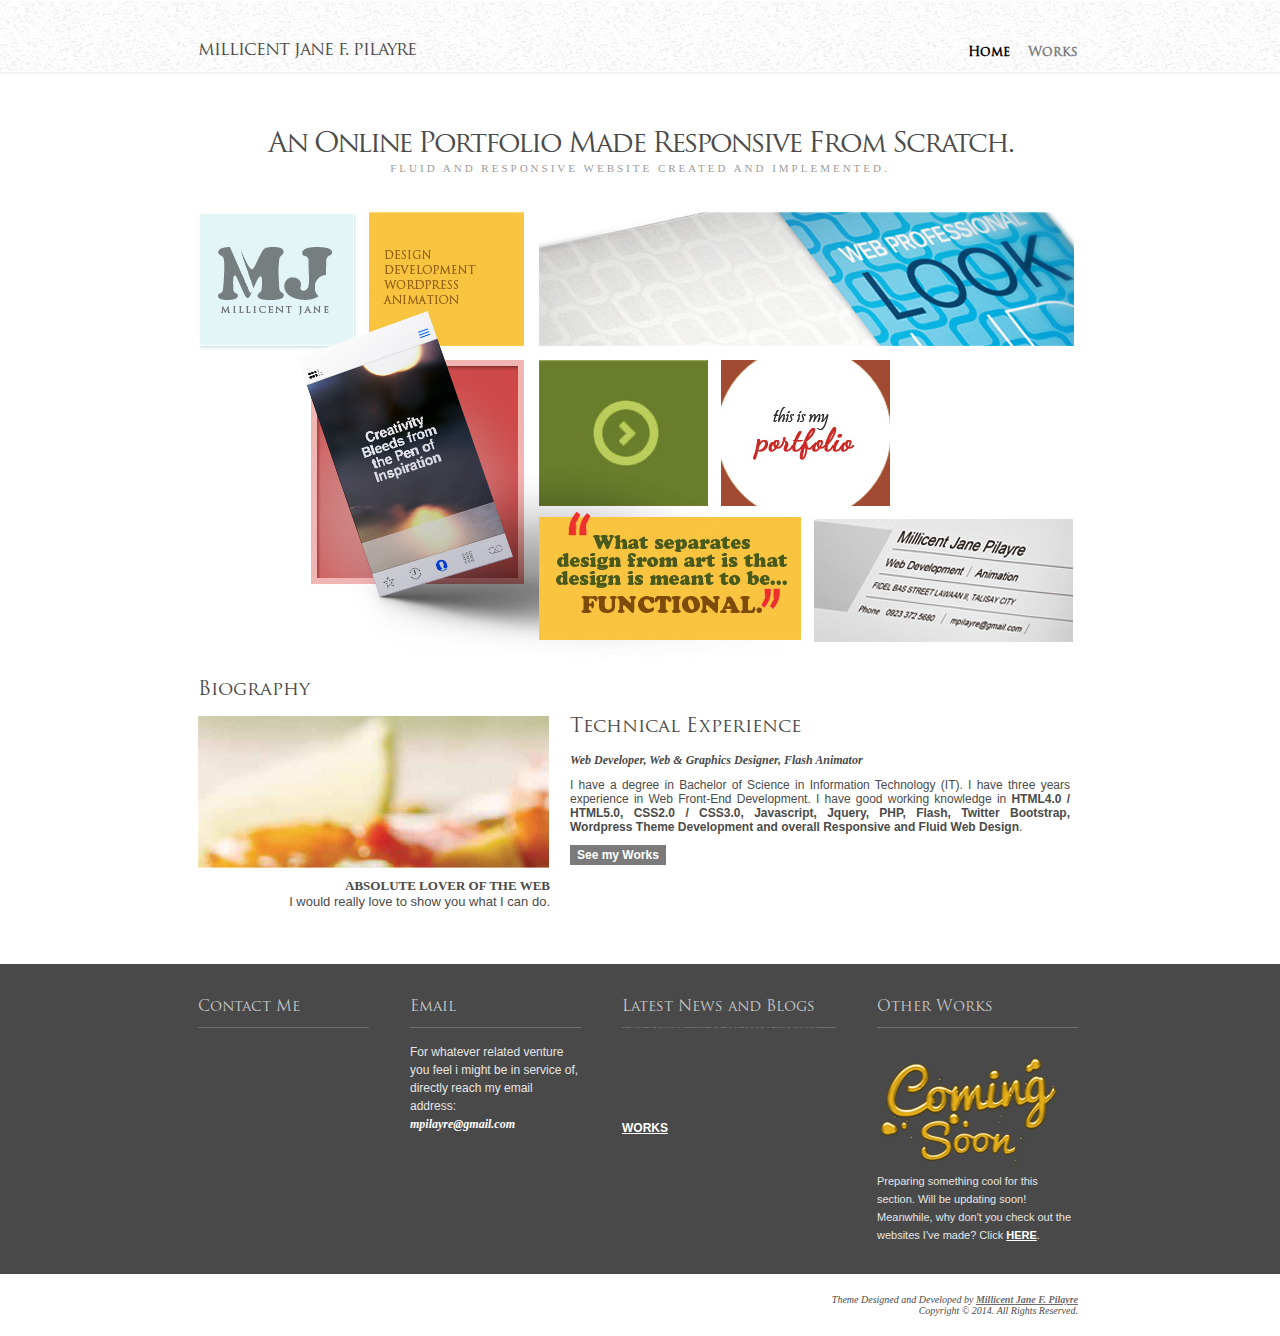
<file: index.html>
<!DOCTYPE html PUBLIC "-//W3C//DTD XHTML 1.0 Transitional//EN" "http://www.w3.org/TR/xhtml1/DTD/xhtml1-transitional.dtd">
<html xmlns="http://www.w3.org/1999/xhtml">
<head>

<meta http-equiv="Content-Type" content="text/html; charset=utf-8" />
<meta name="viewport" content="width=device-width, initial-scale=1.0" />

<link href="style.css" type="text/css" rel="stylesheet" />
<link href="mediaqueries.css" type="text/css" rel="stylesheet" />
<title>Millicent Jane Pilayre Portfolio</title>
</head>

<body>
	<div id="navigation_container">  <!-- Start of Navigation Container -->  
    	<div id="navigation"> <!-- Start of Navigation-->
        
        	<div id="title"><!--Start of Title-->
                <h1>millicent jane f. pilayre</h1>
            </div> <!--End of Title-->
            
            <div id="menu"> <!--Start of Menu-->
            	<ul>
                	<li><a href="index.html" class="active">Home</a></li>
                    <li><a href="works.html">Works</a></li>
                </ul>
            </div>	<!--End of Menu-->
            
            <div class="clear"></div>
        </div>	<!-- End of Navigation-->
    </div>	<!-- End of Navigation Container --> 
    
    
    
    
    
	<div id="wrapper"><!-- Wrapper -->
        <div id="header"> <!--Start of Header-->
        	<h1>An Online Portfolio Made Responsive From Scratch.</h1>
            <p>Fluid and Responsive Website Created and Implemented.</p>
        </div> <!--End of Header-->
        
        <div id="works_home"> <!--Start of Works-->
        	<img src="images/works.jpg" border="0" />
        </div> <!--End of Works-->
        
      <div id="biography"><!--Start of Bio-->
       	<h4>Biography</h4>
            <br/>
            <div id="bio_slider"><!--Start of Bio_Slider-->
            	<img src="images/bio_img.jpg" />
              	<p class="first">ABSOLUTE LOVER OF THE WEB</p>
                <p>I would really love to show you what I can do.</p>
          </div><!--End of Bio_Slider-->
            
            <div id="experience"><!--Start of Experience-->
           	  <h4>Technical Experience</h4>
              <br/>
           	  <h5><b>Web Developer, Web & Graphics Designer, Flash Animator</b></h5>
			  <p>I have a degree in Bachelor of Science in Information Technology (IT). I have three years experience in Web Front-End Development. I have good working knowledge in <b>HTML4.0 / HTML5.0, CSS2.0 / CSS3.0, Javascript, Jquery, PHP, Flash, Twitter Bootstrap, Wordpress Theme Development and overall Responsive and Fluid Web Design</b>. </p>
			  <br />
              <br />
              <p class="button"><a href="works.html">See my Works</a></p>
            </div><!--End of Experience-->
            
      </div><!--End of Bio-->
</div><!-- End of Wrapper -->


<div id="footer_container"> <!--Start of Footer Container -->
	<div id="footer_wrapper"><!-- Start of Footer Wrapper -->
   
    	<div id="footer"> <!-- Start of Footer -->
        	
            <div id="contact"> <!-- Start of Contact -->
            	<h5>Contact Me</h5>
            </div> <!-- End of Contact -->
            
            <div id="email"> <!-- Start of Email -->
            	<h5>Email</h5>
                <p>For whatever related venture you feel i might be in service of, directly reach my email address:<br />
<i><span style="font-family: Georgia, 'Times New Roman', Times, serif;"><a href="mailto:mpilayre@gmail.com" target="_blank">mpilayre@gmail.com</a></span></i></p>
            </div> <!-- End of Email -->
            
             <div id="message"> <!-- Start of Message -->
            	<h5>Latest News and Blogs</h5>
				<p>This section will be for latest updates and projects I'm currently working on or I've finished. Stay tuned for this will be coming soon along with the Blog page. Technical stuff currently under construction. Meanwhile, I would really appreciate if you have time to visit my <a href="works.html" style="text-decoration:underline;">WORKS</a> and send me a message. I love to work with you!</p>
            </div> <!-- End of Message -->
            
             <div id="otherworks"> <!-- Start of Other Works -->
            	<h5>Other Works</h5>   
               <br />
               <p> <img src="images/comingsoon.png" border="0" />Preparing something cool for this section. Will be updating soon! Meanwhile, why don't you check out the websites I've made? Click <a href="works.html" style="text-decoration:underline;"><b>HERE</b></a>. </p>
                <!--<p>Flash Microsite</p>
                <a href="#"><img src="images/works1.jpg" border="0" /></a>
            	<a href="#"><img src="images/works2.jpg" border="0" /></a>
            
            	<p>Email Campaign / Reader's Digest IPAD</p>
                <a href="#"><img src="images/works3.jpg" border="0" /></a>
            	<a href="#"><img src="images/works4.jpg" border="0" /></a>-->
            </div> <!-- End of Other Works -->
            
            <div class="clear"></div>
            
    	</div><!-- End of Footer -->
    
	</div><!-- End of Footer Wrapper -->
</div><!-- End of Footer Container -->

    <div id="copyright"><!--Start of Copyright-->
    	<p>Theme Designed and Developed by <a href="index.html"><b><u>Millicent Jane F. Pilayre</u></b></a><br />
Copyright &copy; 2014. All Rights Reserved.</p>
    </div><!--End of Copyright-->
    <script src="js/css3-mediaqueries.js"></script>
</body>
</html>
</file>
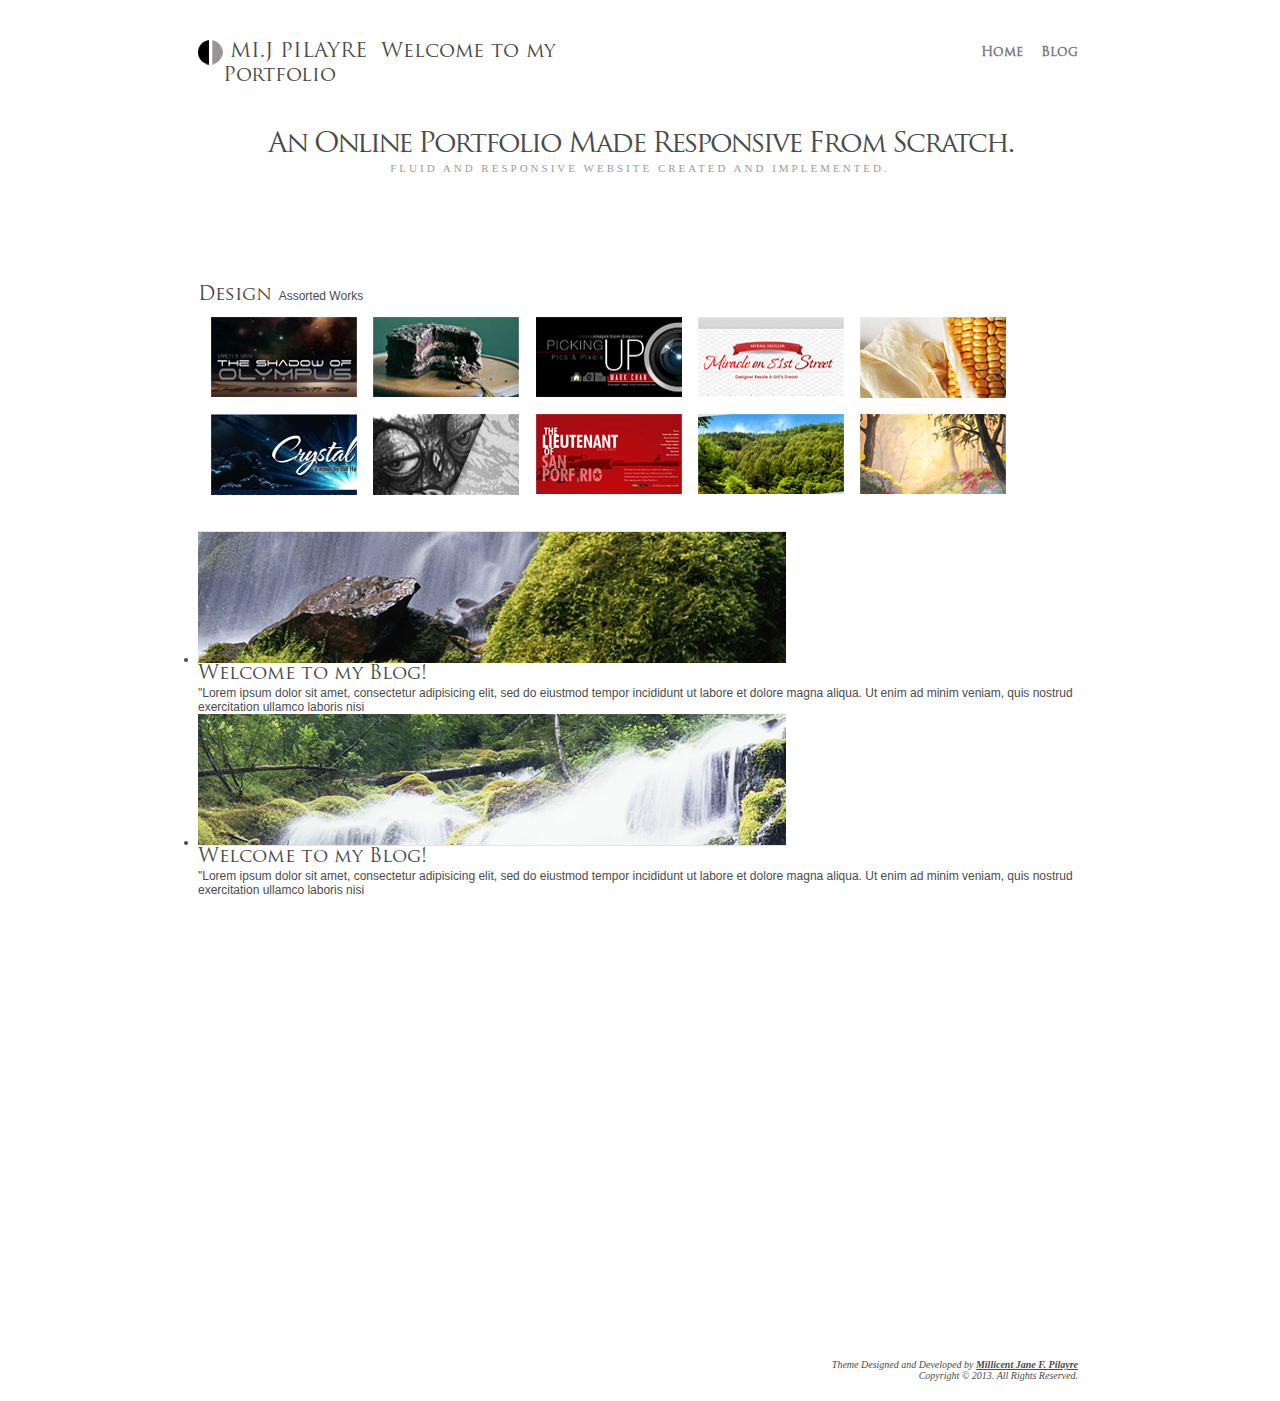
<file: blog.html>
<!DOCTYPE html PUBLIC "-//W3C//DTD XHTML 1.0 Transitional//EN" "http://www.w3.org/TR/xhtml1/DTD/xhtml1-transitional.dtd">
<html xmlns="http://www.w3.org/1999/xhtml">
<head>
<meta http-equiv="Content-Type" content="text/html; charset=utf-8" />
<link href="style.css" type="text/css" rel="stylesheet" />
<link href="mediaqueries.css" type="text/css" rel="stylesheet" />
<title>MI.J's Website Portfolio</title>
</head>

<body>
<div id="wrapper"><!-- Wrapper -->
    
    	<div id="navigation"> <!-- Start of Navigation-->
        	<div id="title"><!--Start of Title-->
            	<img src="images/logo.jpg" align="left" />
                <h3>&nbsp;<span class="firstname">MI.J</span> PILAYRE &nbsp;<span>Welcome to my Portfolio</span></h3>
            </div> <!--End of Title-->
            
            <div id="menu"> <!--End of Menu-->
            	<ul>
                	<li><a href="index.html">Home</a></li>
                    <li><a href="blog.html">Blog</a></li>
                </ul>
            </div> <!--End of Menu-->
            <div class="clear"></div>
            <div id="nav_line"><!--End of Nav Line-->
            </div><!--End of Nav Line-->
        </div><!-- End of Navigation-->
        
        <div id="header"> <!--Start of Header-->
        	<h1>An Online Portfolio Made Responsive From Scratch.</h1>
            <p>Fluid and Responsive Website Created and Implemented.</p>
        </div> <!--End of Header-->
        
        <div id="works"> <!--Start of Works-->
        	<h4>Design<p>&nbsp;&nbsp;Assorted Works</p></h4>
            <img src="images/1.jpg" />
            <img src="images/2.jpg" />
            <img src="images/3.jpg" />
            <img src="images/4.jpg" />
            <img src="images/5.jpg" />
            <img src="images/6.jpg" />
            <img src="images/7.jpg" />
            <img src="images/8.jpg" />
            <img src="images/9.jpg" />
            <img src="images/10.jpg" />
        </div> <!--End of Works-->
        
      <div id="blog"><!--Start of Blog-->
       	
        	<div id="blog_content"> <!--Start of Blog Content-->
            	<div id="excerpt"> <!--Start of Excerpt-->
                	<ul>
                    	<li> <!-- Start -->
                        	<div id="content">
                        		<img src="images/blog_excerpt_1.jpg" />
                                <h4>Welcome to my Blog! </h4>
                                <p>"Lorem ipsum dolor sit amet, consectetur adipisicing elit, sed do eiustmod tempor incididunt ut labore et dolore magna aliqua. Ut enim ad minim veniam, quis nostrud exercitation ullamco laboris nisi </p>
                            </div> 
                        </li> <!-- End -->
                        
                        <li>  <!-- Start -->
                        	<div id="content">
                        		<img src="images/blog_excerpt_2.jpg" />
                                <h4>Welcome to my Blog! </h4>
                                <p>"Lorem ipsum dolor sit amet, consectetur adipisicing elit, sed do eiustmod tempor incididunt ut labore et dolore magna aliqua. Ut enim ad minim veniam, quis nostrud exercitation ullamco laboris nisi </p>
                            </div>
                        </li> <!-- End -->
                        
                    </ul>
                </div> <!--Start of Excerpt-->
            </div> <!--End of Blog Content-->
            
            <div id="blog_sidebar">
            	<p>&nbsp;  </p>
                <p>&nbsp;  </p>
                <p>&nbsp;  </p>
                <p>&nbsp;  </p>
                <p>&nbsp;  </p>
                <p>&nbsp;  </p>
                <p>&nbsp;  </p>
                <p>&nbsp;  </p>
                <p>&nbsp;  </p>
                <p>&nbsp;  </p>
                <p>&nbsp;  </p>
                <p>&nbsp;  </p>
                <p>&nbsp;  </p>
                <p>&nbsp;  </p>
                <p>&nbsp;  </p>
                <p>&nbsp;  </p>
                <p>&nbsp;  </p>
                <p>&nbsp;  </p>
                <p>&nbsp;  </p>
                <p>&nbsp;  </p>
                <p>&nbsp;  </p>
                <p>&nbsp;  </p>
                <p>&nbsp;  </p>
                <p>&nbsp;  </p>
                <p>&nbsp;  </p>
                <p>&nbsp;  </p>
                <p>&nbsp;  </p>
                <p>&nbsp;  </p>
                <p>&nbsp;  </p>
                <p>&nbsp;  </p>
                <p>&nbsp;  </p>
                <p>&nbsp;  </p>
                <p>&nbsp;  </p>
            </div>
            
            <div class="clear"></div>
            
      </div><!--End of Blog-->
</div><!-- End of Wrapper -->

<!--<div id="footer_container"> <!--Start of Footer Container -->
	<!--<div id="footer_wrapper"><!-- Start of Footer Wrapper -->
   
    	<!--<div id="footer"> <!-- Start of Footer -->
        	
            <!--<div id="contact"> <!-- Start of Contact -->
            	<!--<h4>Contact Me</h4>
            </div> <!-- End of Contact -->
            
            <!--<div id="email"> <!-- Start of Email -->
            	<!--<h4>Email</h4>
                <p>For whatever related venture you feel i might be in service of, directly reach my email address:<br />
<i><span style="font-family: Georgia, 'Times New Roman', Times, serif;"><a href="mailto:mpilayre@gmail.com" target="_blank">mpilayre@gmail.com</a></span></i></p>
            </div> <!-- End of Email -->
            
            <!-- <div id="message"> <!-- Start of Message -->
            	<!--<h4>...<span style="text-transform:lowercase;">or</span> JUST DROP ME A MESSAGE HERE</h4>
                <p>
                	<form name="contactForm" method="post" action="contact.php">
                    	<input name="contactname" id="contactname" type="text" value="Name"  />
                        <input name="contactemail" id="contactemail" type="text" value="Email Address" />
                        <textarea name="contactmsg" id="contactmsg" cols="10">Message</textarea>
                    </form>
                </p>
            </div> <!-- End of Message -->
            
            <!-- <div id="otherworks"> <!-- Start of Other Works -->
            	<!--<h4>Other Works (<span style="text-transform: lowercase;"> apart from websites</span>)</h4>
                <p>Flash Microsite</p>
                <img src="images/works1.jpg" />
            	<img src="images/works2.jpg" />
            
            	<p>Email Campaign / Reader's Digest IPAD</p>
                <img src="images/works3.jpg" />
            	<img src="images/works4.jpg" />
            </div> <!-- End of Other Works -->
            
           <!-- <div class="clear"></div>
            
    	</div><!-- End of Footer -->
    
	<!--</div><!-- End of Footer Wrapper -->
<!--</div><!-- End of Footer Container -->

    <div id="copyright"><!--Start of Copyright-->
    	<p>Theme Designed and Developed by <b><u>Millicent Jane F. Pilayre</u></b><br />
Copyright &copy; 2013. All Rights Reserved.</p>
    </div><!--End of Copyright-->
    
</body>
</html>
</file>
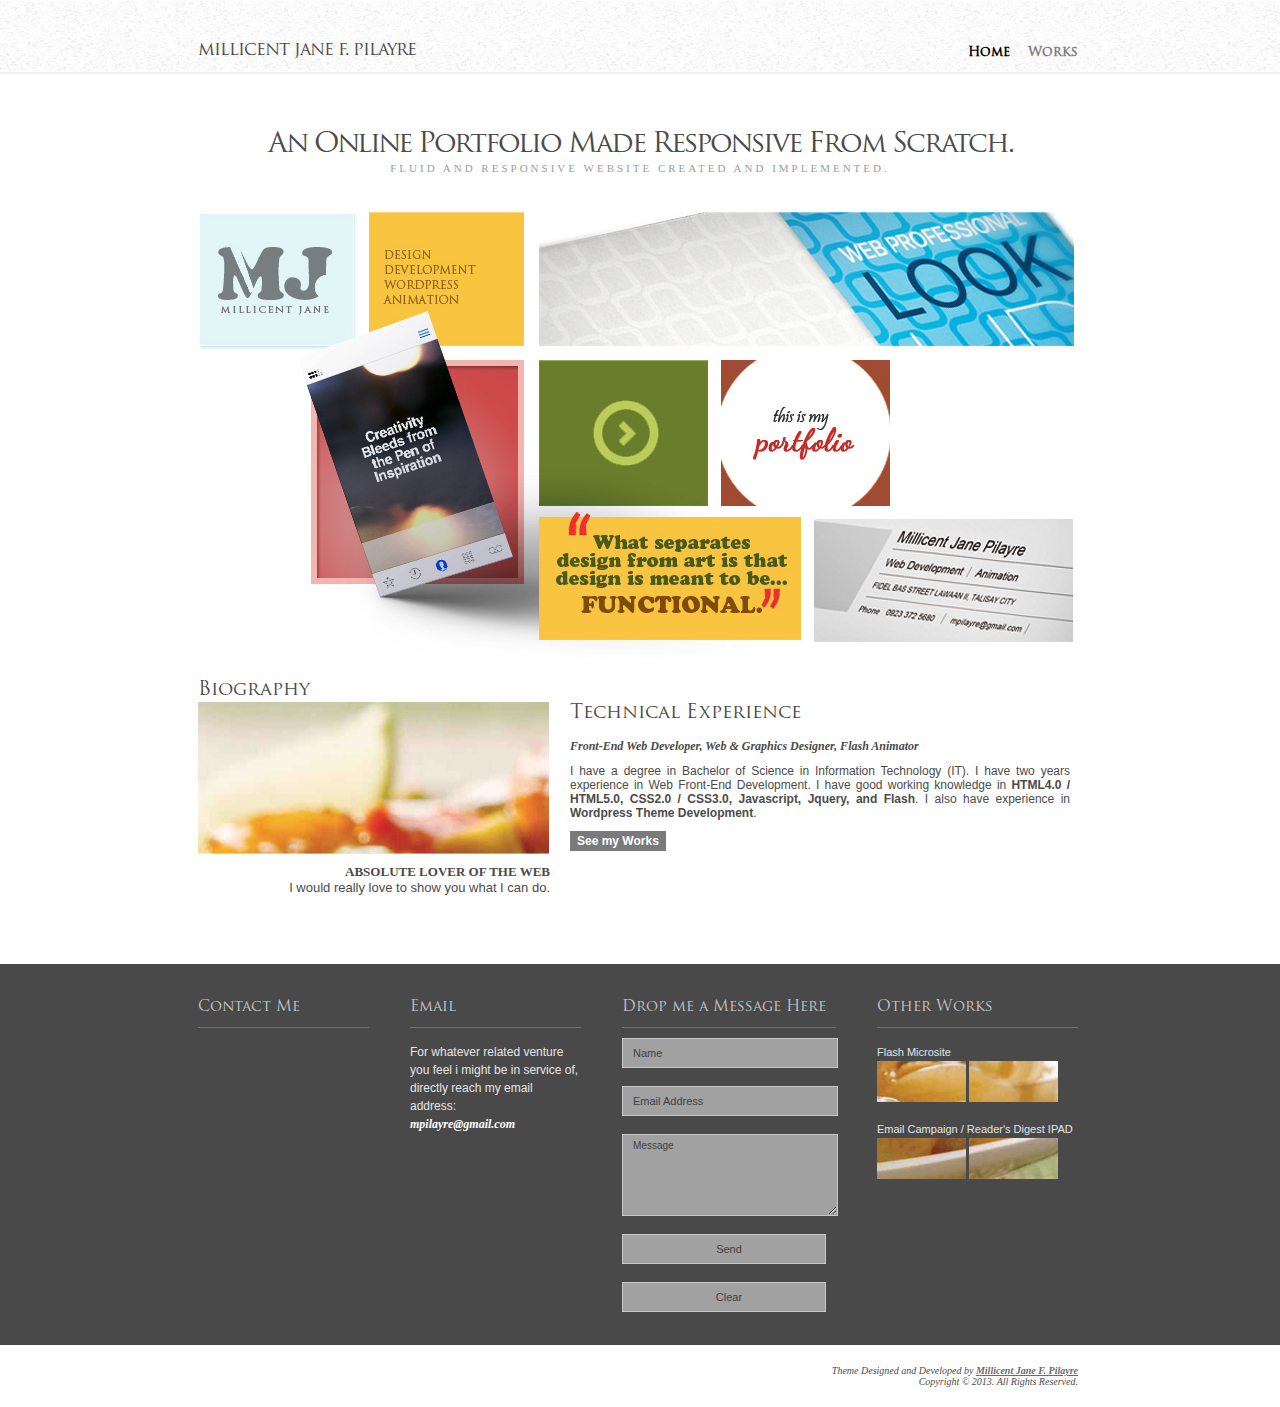
<file: index_backup.html>
<!DOCTYPE html PUBLIC "-//W3C//DTD XHTML 1.0 Transitional//EN" "http://www.w3.org/TR/xhtml1/DTD/xhtml1-transitional.dtd">
<html xmlns="http://www.w3.org/1999/xhtml">
<head>

<meta http-equiv="Content-Type" content="text/html; charset=utf-8" />
<meta name="viewport" content="width=device-width, initial-scale=1.0" />

<link href="style.css" type="text/css" rel="stylesheet" />
<link href="mediaqueries.css" type="text/css" rel="stylesheet" />
<title>Millicent Jane Pilayre Portfolio</title>
</head>

<body>
	<div id="navigation_container">  <!-- Start of Navigation Container -->  
    	<div id="navigation"> <!-- Start of Navigation-->
        
        	<div id="title"><!--Start of Title-->
                <h1>millicent jane f. pilayre</h1>
            </div> <!--End of Title-->
            
            <div id="menu"> <!--Start of Menu-->
            	<ul>
                	<li><a href="index.html" class="active">Home</a></li>
                    <li><a href="works.html">Works</a></li>
                </ul>
            </div>	<!--End of Menu-->
            
            <div class="clear"></div>
        </div>	<!-- End of Navigation-->
    </div>	<!-- End of Navigation Container --> 
    
    
    
    
    
	<div id="wrapper"><!-- Wrapper -->
        <div id="header"> <!--Start of Header-->
        	<h1>An Online Portfolio Made Responsive From Scratch.</h1>
            <p>Fluid and Responsive Website Created and Implemented.</p>
        </div> <!--End of Header-->
        
        <div id="works_home"> <!--Start of Works-->
        	<img src="images/works.jpg" border="0" />
        </div> <!--End of Works-->
        
      <div id="biography"><!--Start of Bio-->
       	<h4>Biography</h4>
            
            <div id="bio_slider"><!--Start of Bio_Slider-->
            	<img src="images/bio_img.jpg" />
              	<p class="first">ABSOLUTE LOVER OF THE WEB</p>
                <p>I would really love to show you what I can do.</p>
          </div><!--End of Bio_Slider-->
            
            <div id="experience"><!--Start of Experience-->
           	  <h4>Technical Experience</h4>
              <br/>
           	  <h5><b>Front-End Web Developer, Web & Graphics
Designer, Flash Animator</b></h5>
			  <p>I have a degree in Bachelor of Science in Information Technology (IT). I have two years experience in Web Front-End Development. I have good working knowledge in <b>HTML4.0 / HTML5.0, CSS2.0 / CSS3.0, Javascript, Jquery, and Flash</b>. I also have experience in <b>Wordpress Theme Development</b>. </p>
			  <br />
              <br />
              <p class="button"><a href="works.html">See my Works</a></p>
            </div><!--End of Experience-->
            
      </div><!--End of Bio-->
</div><!-- End of Wrapper -->


<div id="footer_container"> <!--Start of Footer Container -->
	<div id="footer_wrapper"><!-- Start of Footer Wrapper -->
   
    	<div id="footer"> <!-- Start of Footer -->
        	
            <div id="contact"> <!-- Start of Contact -->
            	<h5>Contact Me</h5>
            </div> <!-- End of Contact -->
            
            <div id="email"> <!-- Start of Email -->
            	<h5>Email</h5>
                <p>For whatever related venture you feel i might be in service of, directly reach my email address:<br />
<i><span style="font-family: Georgia, 'Times New Roman', Times, serif;"><a href="mailto:mpilayre@gmail.com" target="_blank">mpilayre@gmail.com</a></span></i></p>
            </div> <!-- End of Email -->
            
             <div id="message"> <!-- Start of Message -->
            	<h5>Drop me a Message Here</h5>
                <p>
                	<form name="contactForm" method="POST" action="mail.php">
                    	<input name="contactname" id="contactname" type="text" value="Name"  />
                        <input name="contactemail" id="contactemail" type="text" value="Email Address" />
                        <textarea name="contactmsg" id="contactmsg" cols="10">Message</textarea>
                        <input type="submit" value="Send" /><input type="reset" value="Clear" />
                    </form>
                </p>
            </div> <!-- End of Message -->
            
             <div id="otherworks"> <!-- Start of Other Works -->
            	<h5>Other Works</h5>
                <p>Flash Microsite</p>
                <a href="#"><img src="images/works1.jpg" border="0" /></a>
            	<a href="#"><img src="images/works2.jpg" border="0" /></a>
            
            	<p>Email Campaign / Reader's Digest IPAD</p>
                <a href="#"><img src="images/works3.jpg" border="0" /></a>
            	<a href="#"><img src="images/works4.jpg" border="0" /></a>
            </div> <!-- End of Other Works -->
            
            <div class="clear"></div>
            
    	</div><!-- End of Footer -->
    
	</div><!-- End of Footer Wrapper -->
</div><!-- End of Footer Container -->

    <div id="copyright"><!--Start of Copyright-->
    	<p>Theme Designed and Developed by <a href="index.html"><b><u>Millicent Jane F. Pilayre</u></b></a><br />
Copyright &copy; 2013. All Rights Reserved.</p>
    </div><!--End of Copyright-->
    
</body>
</html>
</file>
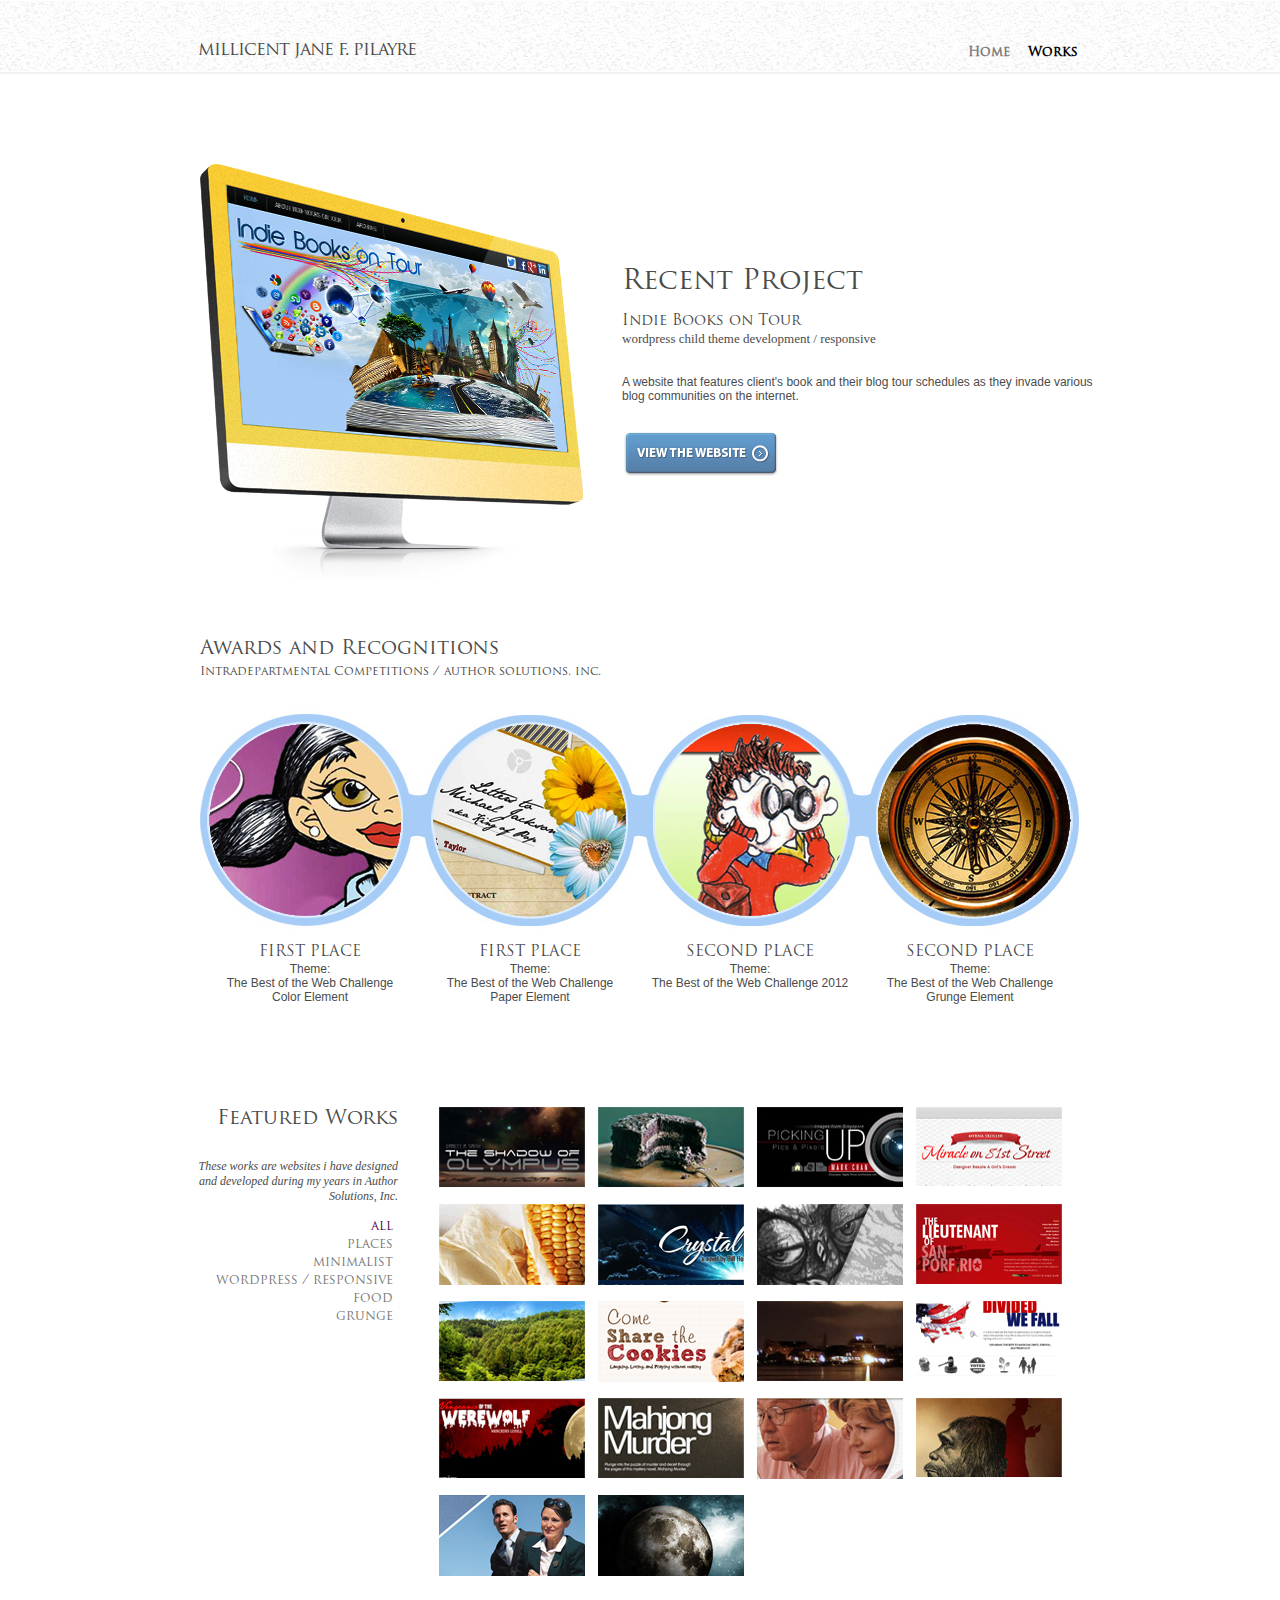
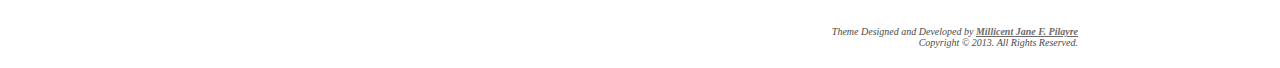
<file: works.html>
<!DOCTYPE html PUBLIC "-//W3C//DTD XHTML 1.0 Transitional//EN" "http://www.w3.org/TR/xhtml1/DTD/xhtml1-transitional.dtd">
<html xmlns="http://www.w3.org/1999/xhtml">
<head>

<meta http-equiv="Content-Type" content="text/html; charset=utf-8" />
<meta name="viewport" content="width=device-width, initial-scale=1.0" />

<link href="style.css" type="text/css" rel="stylesheet" />
<link href="mediaqueries.css" type="text/css" rel="stylesheet" />

<!-- Filterable -->
<link rel="stylesheet" type="text/css" href="css/style.css"/>
<link rel="stylesheet" type="text/css" href="css/prettyPhoto.css"/>

<script type="text/javascript" src="js/jquery-1.6.2.min.js"></script>
<script type="text/javascript" src="js/jquery.prettyPhoto.js"></script> 
<script type="text/javascript" src="js/jquery.quicksand.js"></script> 
<script type="text/javascript" src="js/jquery.easing.1.3.js"></script> 
<script type="text/javascript" src="js/script.js"></script>
<!-- End Filterable -->

<title>Millicent Jane Pilayre Portfolio</title>

</head>

<body>
	<div id="navigation_container">  <!-- Start of Navigation Container -->  
    	<div id="navigation"> <!-- Start of Navigation-->
        
        	<div id="title"><!--Start of Title-->
                <h1>millicent jane f. pilayre</h1>
            </div> <!--End of Title-->
            
            <div id="menu"> <!--Start of Menu-->
            	<ul>
                	<li><a href="index.html">Home</a></li>
                    <li><a href="blog.html" class="active">Works</a></li>
                </ul>
            </div>	<!--End of Menu-->
            
            <div class="clear"></div>
        </div>	<!-- End of Navigation-->
    </div>	<!-- End of Navigation Container --> 
    
    
    
    
    
	<div id="wrapper"><!-- Wrapper -->
		
        <div id="featured_project">
        	<img class="monitor" src="images/featured_proj.jpg" border="0" />
            <div class="text">
            	<h2>Recent Project</h2>
                <br />
                <h5>Indie Books on Tour</h5>
                <h6>wordpress child theme development / responsive</h6>
                <br /><br />
                <p>A website that features client's book and their blog tour schedules as they invade  various blog communities on the internet.</p>
                <br /><br />
                <a href="http://indiebooksontour.com" target="_blank"><img src="images/featured_proj_button.jpg" border="0" /></a>
            </div>
            <div class="clear"></div>
        </div>
        
        <div id="awards">
        	<h3>Awards and Recognitions</h3>
            <h6>Intradepartmental Competitions / author solutions, inc.</h6>
            <br /><br />
            
            <div id="awards_first"> <!-- needs revision -->
            	<a href="http://mksvdatabase.com/OB_WD/302172" target="_blank"><img src="images/award1.jpg" border="0" /></a>
                <br /><br />
                <h5>FIRST PLACE</h5>
                Theme:<br />
                The Best of the Web Challenge<br />
                Color Element
            </div>
            
            <div id="awards_second">
            	<a href="http://goindiebooks.com/OB_WD/232987/" target="_blank"><img src="images/award2.jpg" border="0" /></a>
                <br /><br />
                <h5>FIRST PLACE</h5>
                Theme:<br />
                The Best of the Web Challenge<br />
                Paper Element
            </div>
            
            <div id="awards_third">
            	<a href="http://goindiebooks.com/OB_WD/399680/" target="_blank"><img src="images/award3.jpg" border="0" /></a>
                <br /><br />
                <h5>SECOND PLACE</h5>
                Theme:<br />
                The Best of the Web Challenge 2012<br />
            </div>
            
            <div id="awards_fourth">
            	<a href="http://goindiebooks.com/OB_WD/421093/" target="_blank"><img src="images/award4.jpg" border="0" /></a>
                <br /><br />
                <h5>SECOND PLACE</h5>
                Theme:<br />
                The Best of the Web Challenge<br />
                Grunge Element
            </div>
            
            <div class="clear"></div>
        </div>
        
<div id="works">
        	<div id="description">
            	<h3>Featured Works</h3>
                <br /><br />
                <p>These works are websites i have designed and developed during my years in Author Solutions, Inc.</p>
                <br /><br />
                
                <dl class="group"> 
				 		<dd>
							<ul class="filter group"> 
								<li class="current all"><a href="#">all</a></li>  
                                <li class="places"><a href="#">places</a></li>
                            	<li class="minimalist"><a href="#">minimalist</a></li>
                            	<li class="cms"><a href="#">wordpress / responsive</a></li> 
                            	<li class="food"><a href="#">food</a></li> 
                                <li class="grunge"><a href="#">grunge</a></li> 
							</ul> 
						</dd>
				</dl>
            </div>
            
            <div id="gallery">
	        	<ul class="portfolio group"> 
            
				<li class="item" data-id="id-1" data-type="places">
					<a href="http://goindiebooks.com/OB_WD/361304" target="_blank"><img src="images/1.jpg" alt="The Shadow of Olympus, Space" /></a>
				</li>     
				<li class="item" data-id="id-2" data-type="food">
					<a href="http://goindiebooks.com/435450" target="_blank"><img src="images/2.jpg" alt="He Never Liked Cake, Food" /></a>
				</li>
				<li class="item" data-id="id-3" data-type="minimalist">
					<a href="http://goindiebooks.com/OB_WD/404595/" target="_blank"><img src="images/3.jpg" alt="Picking Up, Black and White" /></a>
				</li>  
				<li class="item" data-id="id-4" data-type="cms">
					<a href="http://goindiebooks.com/436473/" target="_blank"><img src="images/4.jpg"alt="Miracle on 81st Street, Wordpress/Responsive" /></a>
				</li>
				<li class="item" data-id="id-5" data-type="food">
					<a href="http://goindiebooks.com/OB_WD/408931/" target="_blank"><img src="images/5.jpg" alt="The Poisoning of Americans, Food" /></a>
				</li>
        		<li class="item" data-id="id-6" data-type="places">
					<a href="http://goindiebooks.com/423707/" target="_blank"><img src="images/6.jpg" alt="Crystal Balls, Wordpress/Responsive" /></a>
				</li>
                <li class="item" data-id="id-7" data-type="minimalist">
					<a href="http://goindiebooks.com/OB_WD/426583/" target="_blank"><img src="images/7.jpg" alt="Meditations on the Human Condition in an Imperial Age, Minimalist" /></a>
				</li>
                  <li class="item" data-id="id-8" data-type="minimalist">
					<a href="http://goindiebooks.com/OB_WD/401725/" target="_blank"><img src="images/8.jpg" alt="Meditations on the Human Condition in an Imperial Age, Minimalist" /></a>
				</li>
                  <li class="item" data-id="id-9" data-type="places">
					<a href="http://goindiebooks.com/OB_WD/380542/" target="_blank"><img src="images/9.jpg" alt="Meditations on the Human Condition in an Imperial Age, Minimalist" /></a>
				</li>
                 <li class="item" data-id="id-16" data-type="cms">
					<a href="http://www.comesharethecookies.com/" target="_blank"><img src="images/19.jpg" alt="" /></a>
				</li>
                
                <li class="item" data-id="id-11" data-type="places"> <!-- needs revision -->
					<a href="http://goindiebooks.com/OB_WD/407501/" target="_blank"><img src="images/11.jpg" alt="" /></a>
				</li>     
				<li class="item" data-id="id-12" data-type="minimalist">
					<a href="http://goindiebooks.com/OB_WD/411512/" target="_blank"><img src="images/12.jpg" alt="" /></a>
				</li>
				<li class="item" data-id="id-13" data-type="minimalist">
					<a href="http://goindiebooks.com/OB_WD/406530/" target="_blank"><img src="images/13.jpg" alt="" /></a>
				</li>  
				<li class="item" data-id="id-14" data-type="grunge">
					<a href="http://goindiebooks.com/445815/" target="_blank"><img src="images/14.jpg"alt="" /></a>
				</li>
				<li class="item" data-id="id-15" data-type="cms">
					<a href="http://www.gettingsmartaboutdeath.com/" target="_blank"><img src="images/17.jpg" alt="" /></a>
				</li>
        		<li class="item" data-id="id-16" data-type="grunge">
					<a href="http://goindiebooks.com/OB_WD/400079/" target="_blank"><img src="images/16.jpg" alt="" /></a>
				</li>
                
                <li class="item" data-id="id-16" data-type="cms">
					<a href="http://goindiebooks2.com/485057" target="_blank"><img src="images/18.jpg" alt="e" /></a>
				</li>
                
                <li class="item" data-id="id-16" data-type="cms">
					<a href="http://goindiebooks2.com/285628/" target="_blank"><img src="images/20.jpg" alt="" /></a>
				</li>
                
                
			</ul>
            </div>
            
            <div class="clear">
              <p>&nbsp;</p>
              <p>&nbsp;</p>
      </div>
        	
      </div>
        
        
        
        
        
        
        
        
</div><!-- End of Wrapper -->

    <div id="copyright"><!--Start of Copyright-->
    	<p>Theme Designed and Developed by <a href="index.html"><b><u>Millicent Jane F. Pilayre</u></b></a><br />
Copyright &copy; 2013. All Rights Reserved.</p>
    </div><!--End of Copyright-->
    <script src="js/css3-mediaqueries.js"></script>
</body>
</html>
</file>
<file: style.css>
@charset "utf-8";
/* CSS3 Document */
/* CSS3 Author : MILLICENT JANE F. PILAYRE */
/* Copyright 2013. All Rights Reserved */


/* FOR IE 6*/

/* END IE 6 */

/* MAIN SETTINGS */
@font-face {
    font-family: Trajan Pro;
    src: url("TRAJANPRO-REGULAR.OTF");
	font-weight: normal;
}

body, p {
	font-family: Arial, Helvetica, sans-serif;
	font-size: 12px;
	color: #4b4b4b;
}

.clear { clear: both; }

*,
#wrapper,
#footer_container,
#footer_wrapper,
#navigation,
#header,
#featured_project,
#works,
#works_home,
#biography,
#blog,
#footer,
#copyright,
#awards {
	margin: 0 auto;
	padding: 0;
}

#wrapper,
#footer_wrapper { 
	width: 960px; 
}

#footer_container, #footer_wrapper {
	background-color: #494949;
}

#navigation_container, #footer_container { width: 100%; }

#navigation,
#header ,
#featured_project
{
	width: 940px;
}

#works,
#works_home,
#awards,
#biography,
#blog,
#footer,
#copyright {
	padding: 0 32px 0 28px;
	width: 880px;
}

h1, h2, h3, h4, h5, h6 { font-family: 'Trajan Pro', Arial; font-weight: normal;}

h1{ font-size: 38px; }
h2 { font-size: 28px; }
h3{ font-size: 20px; }
h4{ font-size: 19px; }
h5 { font-size: 15px; }
h6 { font-size: 12px; }

/* END OF MAIN SETTINGS */

/* NAVIGATION */
#navigation_container{
	background: url(images/navigation_wrapper.jpg) center top repeat-x!important;
}

#navigation{
	height: 75px;
	padding-top: 40px;
}

#title, #menu { height: 49px; }

#title {
	padding-left: 28px;
	float: left;
	width: 418px;
}

#title h1 { 
	font-size: 18px; 
	color: #4b4b4b;
	font-weight: normal;
	letter-spacing: -1px;
}

#menu {
	float: right;
	width: 461px;
	padding-right: 32px;
}

#menu ul {
	text-align: right;
	padding-top: 5px;
}

#menu ul li {
	padding-left: 15px;
	display: inline;
	font-family: 'Trajan Pro', Arial;
	font-size: 13px;
	font-weight: bold;
}

#menu ul li a{
	text-decoration: none;
	color: #7d7d7d;
}

#menu ul li a:hover, #menu ul li a.active {
	color: #000;
}
/* END OF NAVIGATION */


/* Following Settings are for the HOME PAGE */

/* HEADER */
#header {
	text-align: center;
	padding-bottom: 30px;
}

#header h1 { 
	padding-top: 13px;
	font-weight: normal!important;
	font-size: 28px;
	letter-spacing: -2px;
}

#header p {
	font-family: Georgia, "Times New Roman", Times, serif;
	text-transform: uppercase;
	color: #9c9c9c;
	letter-spacing: 3px;
	font-size: 11px;
}

/* END OF HEADER */


#works h4, #works_home h4 #biography h4 { padding-bottom: 10px; }
#works p, #works_home p, #biography p {
	display: inline;
	font-weight: normal;
}


/* START OF BIOGRAPHY */
#biography{
	padding-bottom: 60px;
	padding-top: 20px;
	height: 225px;
	font-weight: normal;
}

#biography a {
	color: #FFF;
	text-decoration: none;
}

#bio_slider, #experience {
	float: left;
}

#bio_slider {
	padding-right: 6px;
	width: 352px;
}

#bio_slider p{
	text-align: right!important;
	float: right;
	font-size: 13px;
}

#bio_slider p.first{
	text-align: right!important;
	float: right;
	font-size: 13px;
	font-weight: bold;
	font-family: Georgia, "Times New Roman", Times, serif;
}

#bio_slider img { padding-bottom: 10px; }

#experience{
	width: 500px;
	padding-left: 14px;
	text-align: justify;
}

#experience h5{
	padding-bottom: 10px;
	font-style: italic;
	font-family: Georgia, "Times New Roman", Times, serif;
	text-transform: capitalize;
	font-size: 12px;
}

.button {
	padding: 3px 7px;
	font-weight: bold!important;
	background: #7a7a7a;
	color: #FFF;
}

/* END OF BIOGRAPHY */

/* START OF FOOTER */

#footer {
	margin-bottom: 20px;
	color: #e5e5e5;
	padding-bottom: 30px;
}

#footer a { 
	color: #FFF;
	font-weight: bold;
	text-decoration: none;
}

#footer a:hover { color: #e5e5e5; text-decoration: underline; }

#contact h5,
#email h5,
#otherworks h5,
#message h5 {  
	border-bottom: 1px solid #707070;
	padding-bottom: 10px;
	color: #c4c4c4;
	font-weight: normal;
}

#message h5 { 
	margin-bottom: -5px!important;
}

#contact,
#email,
#message,
#otherworks {
	padding-top: 35px;
	float: left;
	height: auto;
	min-height: 200px;
}

#contact, #email { 
	width: 171px; 
	padding-right: 41px;
}

#email p,
input,
#otherworks p {
	margin-top: 15px;
	color: #e5e5e5;
	line-height: 18px;
}

#message {
	width: 214px;
	padding-right: 41px;
}

input, textarea { 
	width: 204px; 
	font-size: 11px;
	color: #404040;
	padding: 5px 0 5px 10px;
	border: 1px solid #c7c7c7;
	background-color: #a1a1a1;
	margin-bottom: 3px;
}

textarea {
	margin-top: 15px;
	text-align:left;
	font-family: Arial, Helvetica, sans-serif;
	font-size: 10px;
	height: 70px;
}

#otherworks {
	width: 201px;
}

#otherworks p{
	font-size: 11px;
}

/*#otherworks img {
	width: 89px;
	height: 41px;
	margin: 2px 9px 8px 0;
	float: left;
	border: 1px solid #9f9f9f;
}*/

#message #submit, #message #reset{
	width: 47%;
	margin-left: 2px;
	margin-right: 4px;
}

#cntactform label{
	font-size: 10px;
	line-height: 10px!important;
	padding: 0!important;
	margin: 0!important;
	margin-top: -2px!important;
}

#cntactform input, #cntactform textarea{
	margin-top: 5px!important;
}

/* END OF FOOTER */

/* End of HOME PAGE Settings */


/* Start of WORKS PAGE Settings */

/* Featured Project */
#featured_project{
	height: 498px;
}

#featured_project img{
	float: left;
	max-width: 100%;
}

#featured_project .text {
	padding-top: 150px;
}

.text h6{
	font-family: Georgia, "Times New Roman", Times, serif;
	font-size: 13px
}

/* End of Featured Project */


/* Awards and Recognitions */
#awards {
	padding: 20px 0;
	/*font-family: Georgia, "Times New Roman", Times, serif;*/
}

#awards h3{
	line-height: 32px;
}

#awards_first,
#awards_second,
#awards_third,
#awards_fourth{
	width: 220px;
	height: 300px;
	float: left;
	text-align: center;
}

/* End of Awards and Recognitions */



/* Selected Works */
#works{
	height: auto;
	padding-top: 80px;
	padding-bottom: 20px;
}
/* End of Selected Works */

#works #description{
	width: 200px;
	float: left;
	text-align: right;
	padding-right: 28px;
	min-height: 420px;
}

#works #description p{
	font-style: italic;
	font-family: Georgia, "Times New Roman", Times, serif;
}

#works #gallery{
	width: 652px;
	float: right;
}

#works img{
	margin-left: 13px; 
	margin-bottom: 13px;
	border: none;
}
/* End of WORKS PAGE Settings */






/* START OF COPYRIGHT */

#copyright{
	text-align: right;
	font-style: italic;
	margin-bottom: 20px;
}

#copyright p {
	font-family: Georgia, "Times New Roman", Times, serif!important;
	font-size: 10px;
}

#copyright a { color: #6d6b6b; }
#copyright a:hover { color: #000; }

/* END OF COPYRIGHT */

#submit, #reset{
	width: 47%!important;
}

#submit{
	float: left!important;
}

#reset{
	float: right!important;
}
</file>
<file: mediaqueries.css>
@charset "utf-8"!important;
/* CSS Document */


/* Screen Size: 768px to 960px */
@media screen and (min-width: 855px) and (max-width: 1090px)
{
	#wrapper, #footer_wrapper { width: 768px!important; }
	
	#navigation,
	#header,
	#featured_project { width: 748px!important; }
	
	#header h1{
		font-size: 25px!important;
	}
	
	#title {
		width: 350px!important;
		padding-left: 24px!important;
	}
	
	#menu {
		width: 346px!important;
		padding-right: 28px!important;
	}
	
	#works,
	#works_home,
	#biography,
	#footer,
	#copyright,
	#awards
	{ width: 695px!important; }
	
	#awards_first,
	#awards_second,
	#awards_third,
	#awards_fourth{
		width: 50%!important;
	}
	
	#awards_third,
	#awards_fourth{
		padding: 20px 0 30px!important;
	}
	
	#awards_first img,
	#awards_second img,
	#awards_third img,
	#awards_fourth img{
		max-width: 100%!important;
	}
	
	#works, #works_home {padding: 39px 32px 0px 28px!important; }
	
	#works_home img,
	#featured_project img {
		max-width: 100%!important;
	}

	#works #description{
		width: 20%!important;
	}
	
	#works .filter li a{
		font-size: 12px!important;
	}

	#works #gallery{
		width: 75%!important;
	}

	#biography { 
		padding-top: 8px!important;  
		min-height: 100px!important;	
		padding-bottom: 90px!important;
	}
	
	#bio_slider {
		width: 46%!important;
		padding-right: 20px!important;
	}
	
	#bio_slider img { 
		width: 100%!important; 
		padding-bottom: 10px!important; 
	}
	
	#experience, #personal_info { 
		width: 48%!important; 
		padding-left: 11px!important;
		height: auto!important;
		min-height: 100px!important;	
	}
	
	#experience h5, #personal_info h5{ 
		text-align: left!important;
		font-size: 11px!important;
	 }
	 
	 #contact, #email { 
		width: 150px!important; 
		padding-right: 20px!important;
	}
	
	#message {
		width: 156px!important;
		padding-right: 21px!important;
	}
	
	input, textarea {
		width: 150px!important;
		padding: 5px 0 5px 6px!important;
	}
	
	#otherworks {
		width: 171px!important;
	}
	
	#otherworks img {
		width: 78px!important;
		height: 36px!important;
		margin: 2px 5px 11px 0!important;
	}
	
	textarea { height: 58px!important; }
	
} /* End Screen Size: 768px to 800px */


/* Screen Size: 680px to 854px */
@media screen and (min-width: 680px) and (max-width: 854px)
{
	h4 { font-size: 16px!important; }
	
	#wrapper, #footer_wrapper { width: 680px!important; }
	
	#navigation, #header, #featured_project { width: 660px!important; }
	
	#navigation { height: 50px!important; }
	
	#title, #menu { margin-bottom: -5px!important; }
	
	#title {
		width: 300px!important;
		float:left!important;
	}
	
	#menu {
		width: 300px!important;
		float: right!important;
	}
	
	#menu ul {
		padding-top: 6px!important;
	}

	#menu ul li {
		font-weight: bold!important;
		padding: 0 10px!important;
		display: inline!important;
		font-size: 12px!important;
		text-transform: uppercase!important;
	}
	
	#header h1 { padding-top: 30px!important; font-size: 20px!important; text-align: center!important; }
	
	#header p {
		font-size: 10px!important;
		letter-spacing: 1px!important;	
	}
	
	#works,
	#works_home,
	#biography,
	#footer,
	#copyright,
	#awards
	{ width: 600px!important;}
	
	#works, #works_home {
		padding: 29px 30px 10px 30px!important; 
	}
	
	#works_home img, #featured_project img {
		max-width: 100%!important;
	}
	
	#awards img{
		max-width: 100%!important;
	}
	
	#awards_third,
	#awards_fourth{
		padding: 20px 0 30px!important;
	}
	
	#biography{
		min-height: 320px!important;
		height: auto!important;
		padding: 0px 30px 0px 30px!important;
	}
	
	#bio_slider {
		width: 280px!important;
		padding-right: 30px!important;
	}
	
	#bio_slider img { width: 280px!important; padding-bottom: 5px!important; }
	
	#experience { 
		width: 270px!important; 
	}
	
	#experience h5, #personal_info h5{ 
		text-align: left!important;
	 }
	
	#contact { display: none!important; }
	 
	#email, 
	#message { 
		width: 43%!important;
		min-height: 100px!important;
		height: auto!important; 
	}
	
	#otherworks{
		width: 43%!important;
	}
	
	#otherworks img{
		margin-right: 20px!important;
	}
	
	#otherworks p{
		clear: both!important;
	}
	
	#message { padding-bottom: 20px!important; }
	
	input, textarea {
		width: 250px!important;
		padding: 5px 0 5px 6px!important;
	}
	
	#otherworks img {
		width: 89px!important;
		height: 41px!important;
		margin: 2px 40px 16px 0!important;
	}
	
	textarea { height: 58px!important; }	
	
	#works #description{
		width: 20%!important;
	}
	
	#works #gallery{
		width: 75%!important;
	}
	
	#works img{
		width: 80%!important;
	}
	
	#copyright{
		text-align: right!important;
		font-style: italic!important;
		margin-bottom: 20px!important;
	}
	
	.portfolio li {
    	float: left!important;
    	margin-left: -10px!important;
	}

} /* End Screen Size: 680px to 854px */


/* Screen Size: 360px to 679px */
@media screen and (min-width: 360px) and (max-width: 679px)
{
	#wrapper, #footer_wrapper { width: 360px!important; }
	
	#navigation { width: 340px!important; height: 50px!important; clear: both!important; }
	
	#title, #menu { width: 100%!important; margin-bottom: -5px!important; clear: both!important; }
	
	#title {
		text-align: center!important;
		padding-left: 0!important;
		float: none!important;
	}
	
	#menu {
		float: none!important;
		margin: 0 auto!important;
		text-align: center!important;
		clear: both!important;
	}
	
	#menu ul {
		text-align: center!important;
		padding-top: 0px!important;
	}

	#menu ul li {
		font-weight: normal!important;
		padding: 0 10px!important;
		display: inline!important;
		font-size: 14px!important;
		text-transform: uppercase!important;
	}
	
	#header { width: 340px!important; }
	#header h1 { padding-top: 40px!important; font-size: 20px!important; text-align: center!important; }
	#header p { letter-spacing: normal!important; } 
	
	#works,
	#works_home,
	#biography,
	#footer,
	#copyright,
	#featured_project { width: 340px!important;}
	
	#featured_project .text {
		width: 100%!important;
		text-align: center!important;
	}
	
	#featured_project {
		clear: both!important;
		height: auto!important;
		margin-top: 20px!important;
	}
	
	#featured_project a img{
		float: none!important;
	}
	
	#awards{
		margin-top: 30px!important;
	}
	
	#awards,
	#awards_first,
	#awards_second,
	#awards_third,
	#awards_fourth{
		width: 100%!important;
	}
	
	#awards h3, #awards h6{
		text-align: center!important;
	}
	
	#awards_first,
	#awards_second,
	#awards_third,
	#awards_fourth{
		padding-bottom: 30px!important;
	}
	
	#works #description, #works #gallery{
		float: none!important;
		width: 100%!important;
	}
	
	#works #description{
		text-align: center!important;
		height: auto!important;
		min-height: 0!important;
	}
	
	dt, dd{
		padding: 0!important;
		margin: 0!important;
		float: none!important;
		text-align:center!important;
	}
	
	.filter li {
		display: inline!important;
		font-size: 12px!important;
	}
	
	.filter li:after {
		content: "|"!important;
	}
	
	.portfolio li{
		margin: 0!important;
	}
	
	#works, #works_home {
		padding: 29px 20px 10px 20px!important; 
	}
	
	#works_home img {
		max-width: 100%!important;
		padding: 1px!important;	
		width: 95%!important;	
	}
	
	#biography{
		margin-top: 50px!important;
		/*padding-bottom: 40px!important;*/
		min-height: 520px!important;
		height: auto!important;
		padding: 0px 30px 0px 30px!important;
		/*margin-bottom: -40px!important; */
	}
	
	#bio_slider {
		width: 90%!important;
	}
	
	#bio_slider img { 
		max-width: 100%!important;
		padding-bottom: 5px!important; 
	}
	
	#experience, #personal_info { 
		width: 90%!important; 
		padding: 25px 0!important;
	}
	
	#experience h5, #personal_info h5{ 
		text-align: left!important;
	 }
	 
	 #experience h4, #personal_info h4{
	 	font-size: 16px!important;
	 }
	
	#contact { display: none!important; }
	 
	#email, 
	#message, 
	#otherworks { 
		width: 90%!important;
		min-height: 100px!important;
		height: auto!important; 
	}
	
	#message { padding-bottom: 20px!important; }
	
	input, textarea {
		width: 230px!important;
		padding: 5px 0 5px 6px!important;
	}
	
	#otherworks img {
		width: 89px!important;
		height: 41px!important;
		margin: 2px 20px 16px 0!important;
	}
	
	#otherworks p{
		clear: both!important;
	}
	
	textarea { height: 58px!important; }	
	
	#copyright{
		text-align: center!important;
		font-style: italic!important;
		margin-bottom: 20px!important;
		width: 95%!important;
	}
	
} /* End Screen Size: 360px to 679px */


@media screen and (min-width: 0px) and (max-width: 359px)
{
	#wrapper, #footer_wrapper { width: 200px!important; }
	
	#wrapper{ margin-top: 30px!important; }
	
	#navigation { width: 180px!important; }
	
	#navigation { height: 50px!important; }
	
	#title, #menu { margin-bottom: -5px!important; }
	
	#title {
		width: 100%!important;
		float:none!important;
		text-align: center!important;
		padding: 0!important;
		margin-top: -10px!important;
	}
	
	#title h1 { 
		font-size: 15px!important; 
		display: block!important; 
	}
	
	#menu {
		width: 180px!important;
		float: none!important;
		text-align: center!important;
		margin: 15px 0 40px!important;
	}
	
	#menu ul {
		text-align: center!important;
		padding-top: 0px!important;
	}

	#menu ul li {
		font-weight: normal!important;
		padding: 0 10px!important;
		display: inline!important;
		font-size: 12px!important;
		text-transform: uppercase!important;
	}
	
	#menu ul li a.active{
		font-weight: bold!important;
	}
	
	#header { width: 180px!important; }
	#header h1 { padding-top: 40px!important; font-size: 17px!important; text-align: center!important; }
	#header p { letter-spacing: normal!important; }
	
	#works,
	#works_home,
	#biography,
	#footer,
	#copyright,
	#featured_project { width: 180px!important; }
	
	#featured_project .text {
		float: none!important;
		text-align:center!important;
		width: 100%!important;
	}
	
	#featured_project .text h2{
		font-size: 21px!important;
		letter-spacing: -1px!important;
	}
	
	.featured_project img.monitor{
		max-width: 100%!important;
		float: none!important;
		width: 100%!important;
	}
	
	#awards h3, #awards h6{
		text-align: center!important;
		letter-spacing: -1px!important;
	}
	
	#awards h3{
		font-size: 21px!important;
		line-height: 25px!important;
	}
	
	#awards h6{
		font-size: 12px!important;
	}
	
	#awards_first,
	#awards_second,
	#awards_third,
	#awards_fourth{
		width: 100%!important;
		padding-bottom: 20px!important;
		text-align: center!important;
	}
	
	#awards_first img,
	#awards_second img,
	#awards_third img,
	#awards_fourth img{
		max-width: 100%!important;
	}
	
	#works{
		padding:5px 0 0 0!important;
	}
	
	#works #description, #works #gallery{
		width: 100%!important;
		float: none!important;
		text-align: center!important;
		padding: 0!important;
		min-height: 0!important;
	}
	
	#works #gallery{
		margin: 0 auto!important;
	}
	
	.portfolio li{
		float: none!important;
	}
	
	.portfolio li img{
		max-width: 100%!important;
	}
	
	#works h3{
		font-size: 21px!important;
		letter-spacing: -1px!important;
		text-align: center!important;
	}
	
	dt, dd{
		margin: 0!important;
		float: none!important;
		text-align: center!important;
	}
	
	#works_home {
		padding: 29px 0 40px!important; 
	}
	
	#works_home img {
		float: none!important;
		max-width: 100%!important;
	}
	
	#biography{
		margin-top: 30px!important;
		min-height: 480px!important;
		height: auto!important;
		padding: 0px 30px 0px 30px!important;
		margin-bottom: 0px!important; 
		width: 180px!important;
	}
	
	#biograpy h4  { font-size: 14px!important; }
	
	#bio_slider, #bio_slider img {
		display: none!important;
	}
	
	#experience, #personal_info { 
		width: 90%!important; 
		padding: 18px 0!important;
	}
	
	#experience h4, #personal_info h4{ 
		text-align: left!important;
		font-size: 13px!important;
	 }
	
	#contact { display: none!important; }
	 
	#email, 
	#message, 
	#otherworks { 
		width: 120px!important;
		min-height: 100px!important;
		height: auto!important; 
	}
	
	#message { padding-bottom: 20px!important; }
	
	input, textarea {
		width: 120px!important;
		padding: 5px 0 5px 6px!important;
	}
	
	#otherworks img {
		width: 89px!important;
		height: 41px!important;
		margin: 2px 10px 5px 0!important;
	}
	
	textarea { height: 58px!important; }	
	
	#copyright{
		text-align: center!important;
		font-style: italic!important;
		margin-bottom: 20px!important;
	}
	
	#copyright a { display: block!important; }
} /* End Screen Size: 200px to 359px */
</file>
<file: css/prettyPhoto.css>
/* ------------------------------------------------------------------------
	This you can edit.
------------------------------------------------------------------------- */

	/* ----------------------------------
		Default Theme
	----------------------------------- */

	div.pp_default .pp_top,
	div.pp_default .pp_top .pp_middle,
	div.pp_default .pp_top .pp_left,
	div.pp_default .pp_top .pp_right,
	div.pp_default .pp_bottom,
	div.pp_default .pp_bottom .pp_left,
	div.pp_default .pp_bottom .pp_middle,
	div.pp_default .pp_bottom .pp_right { height: 13px; }
	
	div.pp_default .pp_top .pp_left { background: url(../images/prettyPhoto/default/sprite.png) -78px -93px no-repeat; } /* Top left corner */
	div.pp_default .pp_top .pp_middle { background: url(../images/prettyPhoto/default/sprite_x.png) top left repeat-x; } /* Top pattern/color */
	div.pp_default .pp_top .pp_right { background: url(../images/prettyPhoto/default/sprite.png) -112px -93px no-repeat; } /* Top right corner */
	
	div.pp_default .pp_content .ppt { color: #f8f8f8; }
	div.pp_default .pp_content_container .pp_left { background: url(../images/prettyPhoto/default/sprite_y.png) -7px 0 repeat-y; padding-left: 13px; }
	div.pp_default .pp_content_container .pp_right { background: url(../images/prettyPhoto/default/sprite_y.png) top right repeat-y; padding-right: 13px; }
	div.pp_default .pp_content { background-color: #fff; } /* Content background */
	div.pp_default .pp_next:hover { background: url(../images/prettyPhoto/default/sprite_next.png) center right  no-repeat; cursor: pointer; } /* Next button */
	div.pp_default .pp_previous:hover { background: url(../images/prettyPhoto/default/sprite_prev.png) center left no-repeat; cursor: pointer; } /* Previous button */
	div.pp_default .pp_expand { background: url(../images/prettyPhoto/default/sprite.png) 0 -29px no-repeat; cursor: pointer; width: 28px; height: 28px; } /* Expand button */
	div.pp_default .pp_expand:hover { background: url(../images/prettyPhoto/default/sprite.png) 0 -56px no-repeat; cursor: pointer; } /* Expand button hover */
	div.pp_default .pp_contract { background: url(../images/prettyPhoto/default/sprite.png) 0 -84px no-repeat; cursor: pointer; width: 28px; height: 28px; } /* Contract button */
	div.pp_default .pp_contract:hover { background: url(../images/prettyPhoto/default/sprite.png) 0 -113px no-repeat; cursor: pointer; } /* Contract button hover */
	div.pp_default .pp_close { width: 30px; height: 30px; background: url(../images/prettyPhoto/default/sprite.png) 2px 1px no-repeat; cursor: pointer; } /* Close button */
	div.pp_default #pp_full_res .pp_inline { color: #000; } 
	div.pp_default .pp_gallery ul li a { background: url(../images/prettyPhoto/default/default_thumb.png) center center #f8f8f8; border:1px solid #aaa; }
	div.pp_default .pp_gallery ul li a:hover,
	div.pp_default .pp_gallery ul li.selected a { border-color: #fff; }
	div.pp_default .pp_social { margin-top: 7px; }

	div.pp_default .pp_gallery a.pp_arrow_previous,
	div.pp_default .pp_gallery a.pp_arrow_next { position: static; left: auto; }
	div.pp_default .pp_nav .pp_play,
	div.pp_default .pp_nav .pp_pause { background: url(../images/prettyPhoto/default/sprite.png) -51px 1px no-repeat; height:30px; width:30px; }
	div.pp_default .pp_nav .pp_pause { background-position: -51px -29px; }
	div.pp_default .pp_details { position: relative; }
	div.pp_default a.pp_arrow_previous,
	div.pp_default a.pp_arrow_next { background: url(../images/prettyPhoto/default/sprite.png) -31px -3px no-repeat; height: 20px; margin: 4px 0 0 0; width: 20px; }
	div.pp_default a.pp_arrow_next { left: 52px; background-position: -82px -3px; } /* The next arrow in the bottom nav */
	div.pp_default .pp_content_container .pp_details { margin-top: 5px; }
	div.pp_default .pp_nav { clear: none; height: 30px; width: 110px; position: relative; }
	div.pp_default .pp_nav .currentTextHolder{ font-family: Georgia; font-style: italic; color:#999; font-size: 11px; left: 75px; line-height: 25px; margin: 0; padding: 0 0 0 10px; position: absolute; top: 2px; }
	
	div.pp_default .pp_close:hover, div.pp_default .pp_nav .pp_play:hover, div.pp_default .pp_nav .pp_pause:hover, div.pp_default .pp_arrow_next:hover, div.pp_default .pp_arrow_previous:hover { opacity:0.7; }

	div.pp_default .pp_description{ font-size: 11px; font-weight: bold; line-height: 14px; margin: 5px 50px 5px 0; }

	div.pp_default .pp_bottom .pp_left { background: url(../images/prettyPhoto/default/sprite.png) -78px -127px no-repeat; } /* Bottom left corner */
	div.pp_default .pp_bottom .pp_middle { background: url(../images/prettyPhoto/default/sprite_x.png) bottom left repeat-x; } /* Bottom pattern/color */
	div.pp_default .pp_bottom .pp_right { background: url(../images/prettyPhoto/default/sprite.png) -112px -127px no-repeat; } /* Bottom right corner */

	div.pp_default .pp_loaderIcon { background: url(../images/prettyPhoto/default/loader.gif) center center no-repeat; } /* Loader icon */

	
	/* ----------------------------------
		Light Rounded Theme
	----------------------------------- */


	div.light_rounded .pp_top .pp_left { background: url(../images/prettyPhoto/light_rounded/sprite.png) -88px -53px no-repeat; } /* Top left corner */
	div.light_rounded .pp_top .pp_middle { background: #fff; } /* Top pattern/color */
	div.light_rounded .pp_top .pp_right { background: url(../images/prettyPhoto/light_rounded/sprite.png) -110px -53px no-repeat; } /* Top right corner */
	
	div.light_rounded .pp_content .ppt { color: #000; }
	div.light_rounded .pp_content_container .pp_left,
	div.light_rounded .pp_content_container .pp_right { background: #fff; }
	div.light_rounded .pp_content { background-color: #fff; } /* Content background */
	div.light_rounded .pp_next:hover { background: url(../images/prettyPhoto/light_rounded/btnNext.png) center right  no-repeat; cursor: pointer; } /* Next button */
	div.light_rounded .pp_previous:hover { background: url(../images/prettyPhoto/light_rounded/btnPrevious.png) center left no-repeat; cursor: pointer; } /* Previous button */
	div.light_rounded .pp_expand { background: url(../images/prettyPhoto/light_rounded/sprite.png) -31px -26px no-repeat; cursor: pointer; } /* Expand button */
	div.light_rounded .pp_expand:hover { background: url(../images/prettyPhoto/light_rounded/sprite.png) -31px -47px no-repeat; cursor: pointer; } /* Expand button hover */
	div.light_rounded .pp_contract { background: url(../images/prettyPhoto/light_rounded/sprite.png) 0 -26px no-repeat; cursor: pointer; } /* Contract button */
	div.light_rounded .pp_contract:hover { background: url(../images/prettyPhoto/light_rounded/sprite.png) 0 -47px no-repeat; cursor: pointer; } /* Contract button hover */
	div.light_rounded .pp_close { width: 75px; height: 22px; background: url(../images/prettyPhoto/light_rounded/sprite.png) -1px -1px no-repeat; cursor: pointer; } /* Close button */
	div.light_rounded .pp_details { position: relative; }
	div.light_rounded .pp_description { margin-right: 85px; }
	div.light_rounded #pp_full_res .pp_inline { color: #000; } 
	div.light_rounded .pp_gallery a.pp_arrow_previous,
	div.light_rounded .pp_gallery a.pp_arrow_next { margin-top: 12px !important; }
	div.light_rounded .pp_nav .pp_play { background: url(../images/prettyPhoto/light_rounded/sprite.png) -1px -100px no-repeat; height: 15px; width: 14px; }
	div.light_rounded .pp_nav .pp_pause { background: url(../images/prettyPhoto/light_rounded/sprite.png) -24px -100px no-repeat; height: 15px; width: 14px; }

	div.light_rounded .pp_arrow_previous { background: url(../images/prettyPhoto/light_rounded/sprite.png) 0 -71px no-repeat; } /* The previous arrow in the bottom nav */
		div.light_rounded .pp_arrow_previous.disabled { background-position: 0 -87px; cursor: default; }
	div.light_rounded .pp_arrow_next { background: url(../images/prettyPhoto/light_rounded/sprite.png) -22px -71px no-repeat; } /* The next arrow in the bottom nav */
		div.light_rounded .pp_arrow_next.disabled { background-position: -22px -87px; cursor: default; }

	div.light_rounded .pp_bottom .pp_left { background: url(../images/prettyPhoto/light_rounded/sprite.png) -88px -80px no-repeat; } /* Bottom left corner */
	div.light_rounded .pp_bottom .pp_middle { background: #fff; } /* Bottom pattern/color */
	div.light_rounded .pp_bottom .pp_right { background: url(../images/prettyPhoto/light_rounded/sprite.png) -110px -80px no-repeat; } /* Bottom right corner */

	div.light_rounded .pp_loaderIcon { background: url(../images/prettyPhoto/light_rounded/loader.gif) center center no-repeat; } /* Loader icon */
	
	/* ----------------------------------
		Dark Rounded Theme
	----------------------------------- */
	
	div.dark_rounded .pp_top .pp_left { background: url(../images/prettyPhoto/dark_rounded/sprite.png) -88px -53px no-repeat; } /* Top left corner */
	div.dark_rounded .pp_top .pp_middle { background: url(../images/prettyPhoto/dark_rounded/contentPattern.png) top left repeat; } /* Top pattern/color */
	div.dark_rounded .pp_top .pp_right { background: url(../images/prettyPhoto/dark_rounded/sprite.png) -110px -53px no-repeat; } /* Top right corner */
	
	div.dark_rounded .pp_content_container .pp_left { background: url(../images/prettyPhoto/dark_rounded/contentPattern.png) top left repeat-y; } /* Left Content background */
	div.dark_rounded .pp_content_container .pp_right { background: url(../images/prettyPhoto/dark_rounded/contentPattern.png) top right repeat-y; } /* Right Content background */
	div.dark_rounded .pp_content { background: url(../images/prettyPhoto/dark_rounded/contentPattern.png) top left repeat; } /* Content background */
	div.dark_rounded .pp_next:hover { background: url(../images/prettyPhoto/dark_rounded/btnNext.png) center right  no-repeat; cursor: pointer; } /* Next button */
	div.dark_rounded .pp_previous:hover { background: url(../images/prettyPhoto/dark_rounded/btnPrevious.png) center left no-repeat; cursor: pointer; } /* Previous button */
	div.dark_rounded .pp_expand { background: url(../images/prettyPhoto/dark_rounded/sprite.png) -31px -26px no-repeat; cursor: pointer; } /* Expand button */
	div.dark_rounded .pp_expand:hover { background: url(../images/prettyPhoto/dark_rounded/sprite.png) -31px -47px no-repeat; cursor: pointer; } /* Expand button hover */
	div.dark_rounded .pp_contract { background: url(../images/prettyPhoto/dark_rounded/sprite.png) 0 -26px no-repeat; cursor: pointer; } /* Contract button */
	div.dark_rounded .pp_contract:hover { background: url(../images/prettyPhoto/dark_rounded/sprite.png) 0 -47px no-repeat; cursor: pointer; } /* Contract button hover */
	div.dark_rounded .pp_close { width: 75px; height: 22px; background: url(../images/prettyPhoto/dark_rounded/sprite.png) -1px -1px no-repeat; cursor: pointer; } /* Close button */
	div.dark_rounded .pp_details { position: relative; }
	div.dark_rounded .pp_description { margin-right: 85px; }
	div.dark_rounded .currentTextHolder { color: #c4c4c4; }
	div.dark_rounded .pp_description { color: #fff; }
	div.dark_rounded #pp_full_res .pp_inline { color: #fff; }
	div.dark_rounded .pp_gallery a.pp_arrow_previous,
	div.dark_rounded .pp_gallery a.pp_arrow_next { margin-top: 12px !important; }
	div.dark_rounded .pp_nav .pp_play { background: url(../images/prettyPhoto/dark_rounded/sprite.png) -1px -100px no-repeat; height: 15px; width: 14px; }
	div.dark_rounded .pp_nav .pp_pause { background: url(../images/prettyPhoto/dark_rounded/sprite.png) -24px -100px no-repeat; height: 15px; width: 14px; }

	div.dark_rounded .pp_arrow_previous { background: url(../images/prettyPhoto/dark_rounded/sprite.png) 0 -71px no-repeat; } /* The previous arrow in the bottom nav */
		div.dark_rounded .pp_arrow_previous.disabled { background-position: 0 -87px; cursor: default; }
	div.dark_rounded .pp_arrow_next { background: url(../images/prettyPhoto/dark_rounded/sprite.png) -22px -71px no-repeat; } /* The next arrow in the bottom nav */
		div.dark_rounded .pp_arrow_next.disabled { background-position: -22px -87px; cursor: default; }

	div.dark_rounded .pp_bottom .pp_left { background: url(../images/prettyPhoto/dark_rounded/sprite.png) -88px -80px no-repeat; } /* Bottom left corner */
	div.dark_rounded .pp_bottom .pp_middle { background: url(../images/prettyPhoto/dark_rounded/contentPattern.png) top left repeat; } /* Bottom pattern/color */
	div.dark_rounded .pp_bottom .pp_right { background: url(../images/prettyPhoto/dark_rounded/sprite.png) -110px -80px no-repeat; } /* Bottom right corner */

	div.dark_rounded .pp_loaderIcon { background: url(../images/prettyPhoto/dark_rounded/loader.gif) center center no-repeat; } /* Loader icon */
	
	
	/* ----------------------------------
		Dark Square Theme
	----------------------------------- */
	
	div.dark_square .pp_left ,
	div.dark_square .pp_middle,
	div.dark_square .pp_right,
	div.dark_square .pp_content { background: #000; }
	
	div.dark_square .currentTextHolder { color: #c4c4c4; }
	div.dark_square .pp_description { color: #fff; }
	div.dark_square .pp_loaderIcon { background: url(../images/prettyPhoto/dark_square/loader.gif) center center no-repeat; } /* Loader icon */
	
	div.dark_square .pp_expand { background: url(../images/prettyPhoto/dark_square/sprite.png) -31px -26px no-repeat; cursor: pointer; } /* Expand button */
	div.dark_square .pp_expand:hover { background: url(../images/prettyPhoto/dark_square/sprite.png) -31px -47px no-repeat; cursor: pointer; } /* Expand button hover */
	div.dark_square .pp_contract { background: url(../images/prettyPhoto/dark_square/sprite.png) 0 -26px no-repeat; cursor: pointer; } /* Contract button */
	div.dark_square .pp_contract:hover { background: url(../images/prettyPhoto/dark_square/sprite.png) 0 -47px no-repeat; cursor: pointer; } /* Contract button hover */
	div.dark_square .pp_close { width: 75px; height: 22px; background: url(../images/prettyPhoto/dark_square/sprite.png) -1px -1px no-repeat; cursor: pointer; } /* Close button */
	div.dark_square .pp_details { position: relative; }
	div.dark_square .pp_description { margin: 0 85px 0 0; }
	div.dark_square #pp_full_res .pp_inline { color: #fff; }
	div.dark_square .pp_gallery a.pp_arrow_previous,
	div.dark_square .pp_gallery a.pp_arrow_next { margin-top: 12px !important; }
	div.dark_square .pp_nav { clear: none; }
	div.dark_square .pp_nav .pp_play { background: url(../images/prettyPhoto/dark_square/sprite.png) -1px -100px no-repeat; height: 15px; width: 14px; }
	div.dark_square .pp_nav .pp_pause { background: url(../images/prettyPhoto/dark_square/sprite.png) -24px -100px no-repeat; height: 15px; width: 14px; }
	
	div.dark_square .pp_arrow_previous { background: url(../images/prettyPhoto/dark_square/sprite.png) 0 -71px no-repeat; } /* The previous arrow in the bottom nav */
		div.dark_square .pp_arrow_previous.disabled { background-position: 0 -87px; cursor: default; }
	div.dark_square .pp_arrow_next { background: url(../images/prettyPhoto/dark_square/sprite.png) -22px -71px no-repeat; } /* The next arrow in the bottom nav */
		div.dark_square .pp_arrow_next.disabled { background-position: -22px -87px; cursor: default; }
	
	div.dark_square .pp_next:hover { background: url(../images/prettyPhoto/dark_square/btnNext.png) center right  no-repeat; cursor: pointer; } /* Next button */
	div.dark_square .pp_previous:hover { background: url(../images/prettyPhoto/dark_square/btnPrevious.png) center left no-repeat; cursor: pointer; } /* Previous button */


	/* ----------------------------------
		Light Square Theme
	----------------------------------- */
	
	div.light_square .pp_left ,
	div.light_square .pp_middle,
	div.light_square .pp_right,
	div.light_square .pp_content { background: #fff; }
	
	div.light_square .pp_content .ppt { color: #000; }
	div.light_square .pp_expand { background: url(../images/prettyPhoto/light_square/sprite.png) -31px -26px no-repeat; cursor: pointer; } /* Expand button */
	div.light_square .pp_expand:hover { background: url(../images/prettyPhoto/light_square/sprite.png) -31px -47px no-repeat; cursor: pointer; } /* Expand button hover */
	div.light_square .pp_contract { background: url(../images/prettyPhoto/light_square/sprite.png) 0 -26px no-repeat; cursor: pointer; } /* Contract button */
	div.light_square .pp_contract:hover { background: url(../images/prettyPhoto/light_square/sprite.png) 0 -47px no-repeat; cursor: pointer; } /* Contract button hover */
	div.light_square .pp_close { width: 75px; height: 22px; background: url(../images/prettyPhoto/light_square/sprite.png) -1px -1px no-repeat; cursor: pointer; } /* Close button */
	div.light_square .pp_details { position: relative; }
	div.light_square .pp_description { margin-right: 85px; }
	div.light_square #pp_full_res .pp_inline { color: #000; }
	div.light_square .pp_gallery a.pp_arrow_previous,
	div.light_square .pp_gallery a.pp_arrow_next { margin-top: 12px !important; }
	div.light_square .pp_nav .pp_play { background: url(../images/prettyPhoto/light_square/sprite.png) -1px -100px no-repeat; height: 15px; width: 14px; }
	div.light_square .pp_nav .pp_pause { background: url(../images/prettyPhoto/light_square/sprite.png) -24px -100px no-repeat; height: 15px; width: 14px; }
	
	div.light_square .pp_arrow_previous { background: url(../images/prettyPhoto/light_square/sprite.png) 0 -71px no-repeat; } /* The previous arrow in the bottom nav */
		div.light_square .pp_arrow_previous.disabled { background-position: 0 -87px; cursor: default; }
	div.light_square .pp_arrow_next { background: url(../images/prettyPhoto/light_square/sprite.png) -22px -71px no-repeat; } /* The next arrow in the bottom nav */
		div.light_square .pp_arrow_next.disabled { background-position: -22px -87px; cursor: default; }
	
	div.light_square .pp_next:hover { background: url(../images/prettyPhoto/light_square/btnNext.png) center right  no-repeat; cursor: pointer; } /* Next button */
	div.light_square .pp_previous:hover { background: url(../images/prettyPhoto/light_square/btnPrevious.png) center left no-repeat; cursor: pointer; } /* Previous button */
	
	div.light_square .pp_loaderIcon { background: url(../images/prettyPhoto/light_rounded/loader.gif) center center no-repeat; } /* Loader icon */


	/* ----------------------------------
		Facebook style Theme
	----------------------------------- */
	
	div.facebook .pp_top .pp_left { background: url(../images/prettyPhoto/facebook/sprite.png) -88px -53px no-repeat; } /* Top left corner */
	div.facebook .pp_top .pp_middle { background: url(../images/prettyPhoto/facebook/contentPatternTop.png) top left repeat-x; } /* Top pattern/color */
	div.facebook .pp_top .pp_right { background: url(../images/prettyPhoto/facebook/sprite.png) -110px -53px no-repeat; } /* Top right corner */
	
	div.facebook .pp_content .ppt { color: #000; }
	div.facebook .pp_content_container .pp_left { background: url(../images/prettyPhoto/facebook/contentPatternLeft.png) top left repeat-y; } /* Content background */
	div.facebook .pp_content_container .pp_right { background: url(../images/prettyPhoto/facebook/contentPatternRight.png) top right repeat-y; } /* Content background */
	div.facebook .pp_content { background: #fff; } /* Content background */
	div.facebook .pp_expand { background: url(../images/prettyPhoto/facebook/sprite.png) -31px -26px no-repeat; cursor: pointer; } /* Expand button */
	div.facebook .pp_expand:hover { background: url(../images/prettyPhoto/facebook/sprite.png) -31px -47px no-repeat; cursor: pointer; } /* Expand button hover */
	div.facebook .pp_contract { background: url(../images/prettyPhoto/facebook/sprite.png) 0 -26px no-repeat; cursor: pointer; } /* Contract button */
	div.facebook .pp_contract:hover { background: url(../images/prettyPhoto/facebook/sprite.png) 0 -47px no-repeat; cursor: pointer; } /* Contract button hover */
	div.facebook .pp_close { width: 22px; height: 22px; background: url(../images/prettyPhoto/facebook/sprite.png) -1px -1px no-repeat; cursor: pointer; } /* Close button */
	div.facebook .pp_details { position: relative; }
	div.facebook .pp_description { margin: 0 37px 0 0; }
	div.facebook #pp_full_res .pp_inline { color: #000; } 
	div.facebook .pp_loaderIcon { background: url(../images/prettyPhoto/facebook/loader.gif) center center no-repeat; } /* Loader icon */
	
	div.facebook .pp_arrow_previous { background: url(../images/prettyPhoto/facebook/sprite.png) 0 -71px no-repeat; height: 22px; margin-top: 0; width: 22px; } /* The previous arrow in the bottom nav */
		div.facebook .pp_arrow_previous.disabled { background-position: 0 -96px; cursor: default; }
	div.facebook .pp_arrow_next { background: url(../images/prettyPhoto/facebook/sprite.png) -32px -71px no-repeat; height: 22px; margin-top: 0; width: 22px; } /* The next arrow in the bottom nav */
		div.facebook .pp_arrow_next.disabled { background-position: -32px -96px; cursor: default; }
	div.facebook .pp_nav { margin-top: 0; }
	div.facebook .pp_nav p { font-size: 15px; padding: 0 3px 0 4px; }
	div.facebook .pp_nav .pp_play { background: url(../images/prettyPhoto/facebook/sprite.png) -1px -123px no-repeat; height: 22px; width: 22px; }
	div.facebook .pp_nav .pp_pause { background: url(../images/prettyPhoto/facebook/sprite.png) -32px -123px no-repeat; height: 22px; width: 22px; }
	
	div.facebook .pp_next:hover { background: url(../images/prettyPhoto/facebook/btnNext.png) center right no-repeat; cursor: pointer; } /* Next button */
	div.facebook .pp_previous:hover { background: url(../images/prettyPhoto/facebook/btnPrevious.png) center left no-repeat; cursor: pointer; } /* Previous button */
	
	div.facebook .pp_bottom .pp_left { background: url(../images/prettyPhoto/facebook/sprite.png) -88px -80px no-repeat; } /* Bottom left corner */
	div.facebook .pp_bottom .pp_middle { background: url(../images/prettyPhoto/facebook/contentPatternBottom.png) top left repeat-x; } /* Bottom pattern/color */
	div.facebook .pp_bottom .pp_right { background: url(../images/prettyPhoto/facebook/sprite.png) -110px -80px no-repeat; } /* Bottom right corner */


/* ------------------------------------------------------------------------
	DO NOT CHANGE
------------------------------------------------------------------------- */

	div.pp_pic_holder a:focus { outline:none; }

	div.pp_overlay {
		background: #000;
		display: none;
		left: 0;
		position: absolute;
		top: 0;
		width: 100%;
		z-index: 9500;
	}
	
	div.pp_pic_holder {
		display: none;
		position: absolute;
		width: 100px;
		z-index: 10000;
	}

		
		.pp_top {
			height: 20px;
			position: relative;
		}
			* html .pp_top { padding: 0 20px; }
		
			.pp_top .pp_left {
				height: 20px;
				left: 0;
				position: absolute;
				width: 20px;
			}
			.pp_top .pp_middle {
				height: 20px;
				left: 20px;
				position: absolute;
				right: 20px;
			}
				* html .pp_top .pp_middle {
					left: 0;
					position: static;
				}
			
			.pp_top .pp_right {
				height: 20px;
				left: auto;
				position: absolute;
				right: 0;
				top: 0;
				width: 20px;
			}
		
		.pp_content { height: 40px; min-width: 40px; }
		* html .pp_content { width: 40px; }
		
		.pp_fade { display: none; }
		
		.pp_content_container {
			position: relative;
			text-align: left;
			width: 100%;
		}
		
			.pp_content_container .pp_left { padding-left: 20px; }
			.pp_content_container .pp_right { padding-right: 20px; }
		
			.pp_content_container .pp_details {
				float: left;
				margin: 10px 0 2px 0;
			}
				.pp_description {
					display: none;
					margin: 0;
				}
				
				.pp_social { float: left; margin: 0; }
				.pp_social .facebook { float: left; margin-left: 5px; width: 55px; overflow: hidden; }
				.pp_social .twitter { float: left; }
				
				.pp_nav {
					clear: right;
					float: left;
					margin: 3px 10px 0 0;
				}
				
					.pp_nav p {
						float: left;
						margin: 2px 4px;
						white-space: nowrap;
					}
					
					.pp_nav .pp_play,
					.pp_nav .pp_pause {
						float: left;
						margin-right: 4px;
						text-indent: -10000px;
					}
				
					a.pp_arrow_previous,
					a.pp_arrow_next {
						display: block;
						float: left;
						height: 15px;
						margin-top: 3px;
						overflow: hidden;
						text-indent: -10000px;
						width: 14px;
					}
		
		.pp_hoverContainer {
			position: absolute;
			top: 0;
			width: 100%;
			z-index: 2000;
		}
		
		.pp_gallery {
			display: none;
			left: 50%;
			margin-top: -50px;
			position: absolute;
			z-index: 10000;
		}
		
			.pp_gallery div {
				float: left;
				overflow: hidden;
				position: relative;
			}
			
			.pp_gallery ul {
				float: left;
				height: 35px;
				margin: 0 0 0 5px;
				padding: 0;
				position: relative;
				white-space: nowrap;
			}
			
			.pp_gallery ul a {
				border: 1px #000 solid;
				border: 1px rgba(0,0,0,0.5) solid;
				display: block;
				float: left;
				height: 33px;
				overflow: hidden;
			}
			
			.pp_gallery ul a:hover,
			.pp_gallery li.selected a { border-color: #fff; }
			
			.pp_gallery ul a img { border: 0; }
			
			.pp_gallery li {
				display: block;
				float: left;
				margin: 0 5px 0 0;
				padding: 0;
			}
			
			.pp_gallery li.default a {
				background: url(../images/prettyPhoto/facebook/default_thumbnail.gif) 0 0 no-repeat;
				display: block;
				height: 33px;
				width: 50px;
			}
			
			.pp_gallery li.default a img { display: none; }
			
			.pp_gallery .pp_arrow_previous,
			.pp_gallery .pp_arrow_next {
				margin-top: 7px !important;
			}
		
		a.pp_next {
			background: url(../images/prettyPhoto/light_rounded/btnNext.png) 10000px 10000px no-repeat;
			display: block;
			float: right;
			height: 100%;
			text-indent: -10000px;
			width: 49%;
		}
			
		a.pp_previous {
			background: url(../images/prettyPhoto/light_rounded/btnNext.png) 10000px 10000px no-repeat;
			display: block;
			float: left;
			height: 100%;
			text-indent: -10000px;
			width: 49%;
		}
		
		a.pp_expand,
		a.pp_contract {
			cursor: pointer;
			display: none;
			height: 20px;	
			position: absolute;
			right: 30px;
			text-indent: -10000px;
			top: 10px;
			width: 20px;
			z-index: 20000;
		}
			
		a.pp_close {
			position: absolute; right: 0; top: 0; 
			display: block;
			line-height:22px;
			text-indent: -10000px;
		}
		
		.pp_bottom {
			height: 20px;
			position: relative;
		}
			* html .pp_bottom { padding: 0 20px; }
			
			.pp_bottom .pp_left {
				height: 20px;
				left: 0;
				position: absolute;
				width: 20px;
			}
			.pp_bottom .pp_middle {
				height: 20px;
				left: 20px;
				position: absolute;
				right: 20px;
			}
				* html .pp_bottom .pp_middle {
					left: 0;
					position: static;
				}
				
			.pp_bottom .pp_right {
				height: 20px;
				left: auto;
				position: absolute;
				right: 0;
				top: 0;
				width: 20px;
			}
		
		.pp_loaderIcon {
			display: block;
			height: 24px;
			left: 50%;
			margin: -12px 0 0 -12px;
			position: absolute;
			top: 50%;
			width: 24px;
		}
		
		#pp_full_res {
			line-height: 1 !important;
		}
		
			#pp_full_res .pp_inline {
				text-align: left;
			}
			
				#pp_full_res .pp_inline p { margin: 0 0 15px 0; }
	
		div.ppt {
			color: #fff;
			display: none;
			font-size: 17px;
			margin: 0 0 5px 15px;
			z-index: 9999;
		}
</file>
<file: css/style.css>
/* Filterable Portfolio Stylesheet */


/* Simple Reset
------------------------------------------------------------ */
html, body, div, h1, h2, ul, li, dl, dd, dt, p {
	margin: 0;
	padding: 0;
}
ul {
	list-style: none;
}

@font-face {
    font-family: Trajan Pro;
    src: url("TRAJANPRO-REGULAR.OTF");
	font-weight: normal;
}

/* Import Fonts
------------------------------------------------------------ */
@import url(http://fonts.googleapis.com/css?family=Quattrocento);
/* Custom Classes
------------------------------------------------------------ */
.group:after {
	visibility: hidden;
	display: block;
	content: "";
	clear: both;
	height: 0;
}
* html .group {
	zoom: 1;
} /* IE6 */
*:first-child+html .group {
	zoom: 1;
} /* IE7 */
/* General Styles
------------------------------------------------------------ */
/*body { font-size: 87.5%; line-height: 1.5em; font-family: Georgia,"Times New Roman", Times, serif; color: #222; background: url(../images/bg.png) repeat; }*/
/*#wrap { max-width: 940px; min-height: 900px; margin: 0 auto; padding: 1.5em 20px; overflow: hidden; background-color: #fff; border: 1px solid #ddd; -moz-box-shadow: 0 0 5px #ddd; -webkit-box-shadow: 0 0 5px #ddd; box-shadow: 0 0 5px #ddd; }*/

.filter a {
	color: #444;
	text-decoration: underline;
	-moz-transition: 0.4s all linear;
	-webkit-transition: 0.4s all linear;
	-o-transition: 0.4s all linear;
	transition: 0.4s all linear;
	outline-color: #aaa;
}
.filter a:hover {
	color: #4f0d4d;
}
.demo-top {
	margin-bottom: 0.35714em;
	padding-bottom: 0.5em;
	border-bottom: 3px solid #000;
}
.credits {
	font-family: 'Quattrocento', serif;
	font-size: 1.28571em;
	line-height: 1.16667em;
	text-align: center;
	color: #444;
	margin-bottom: 2.66667em;
}
.back-to-post {
	border-top: 1px solid #000;
	margin-bottom: 3em;
}
/* Filter */
dl {
	margin-bottom: 1.5em;
	color: #777;
}
dt, dd {
	float: right;
	font-family: Trajan Pro;
	line-height: 18px;
}
dt {
	margin-right: 5px;
}
.filter li {
	display: block;
	font-size: 13px;
}
/*.filter li:after {
	content: "/";
}*/
.filter li:last-child:after {
	content: "";
}
.filter a {
	padding: 0 5px 0 5px;
	color: #777;
	text-decoration: none;
}
.filter a:hover, .current a {
	color: #4f0d4d;
}
/* Portfolio Items */
.portfolio li {
	float: left;
}
.portfolio li:nth-child(4n) {
margin-right: 0;
}
/*.portfolio a { display: block; border: 3px solid #fff;  text-decoration: none; }
.portfolio img { display: block; }*/
</file>
